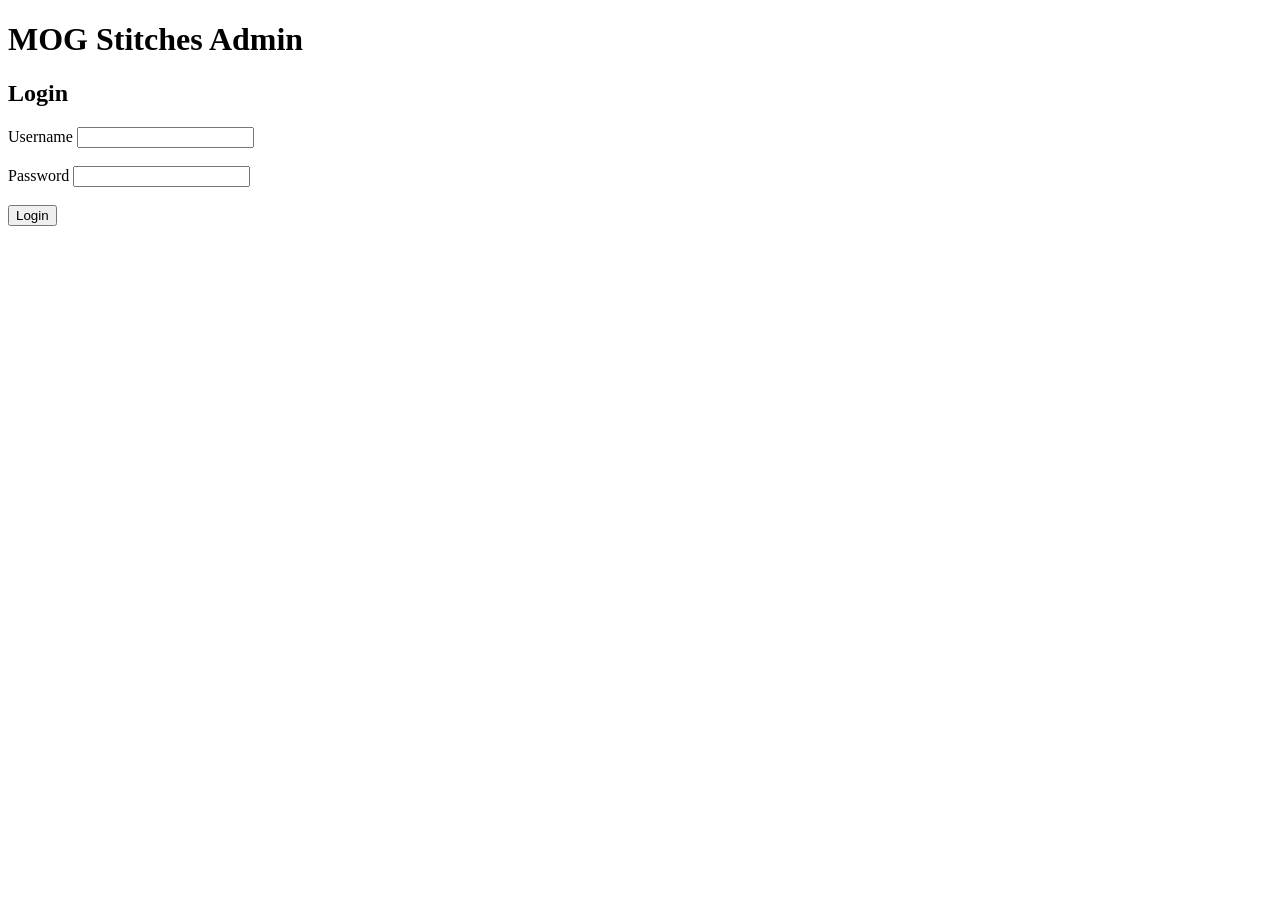
<file: templates/admin_login.html>
<!DOCTYPE html>
<html lang="en">

<head>

    <meta charset="UTF-8">

    <meta name="viewport"
          content="width=device-width, initial-scale=1.0">

    <title>MOG Stitches Admin Login</title>

</head>

<body>

    <h1>MOG Stitches Admin</h1>

    <h2>Login</h2>

    <form method="POST">

        <label>Username</label>
        <input type="text" name="username" required>

        <br><br>

        <label>Password</label>
        <input type="password" name="password" required>

        <br><br>

        <button type="submit">
            Login
        </button>

    </form>

</body>

</html>
</file>
